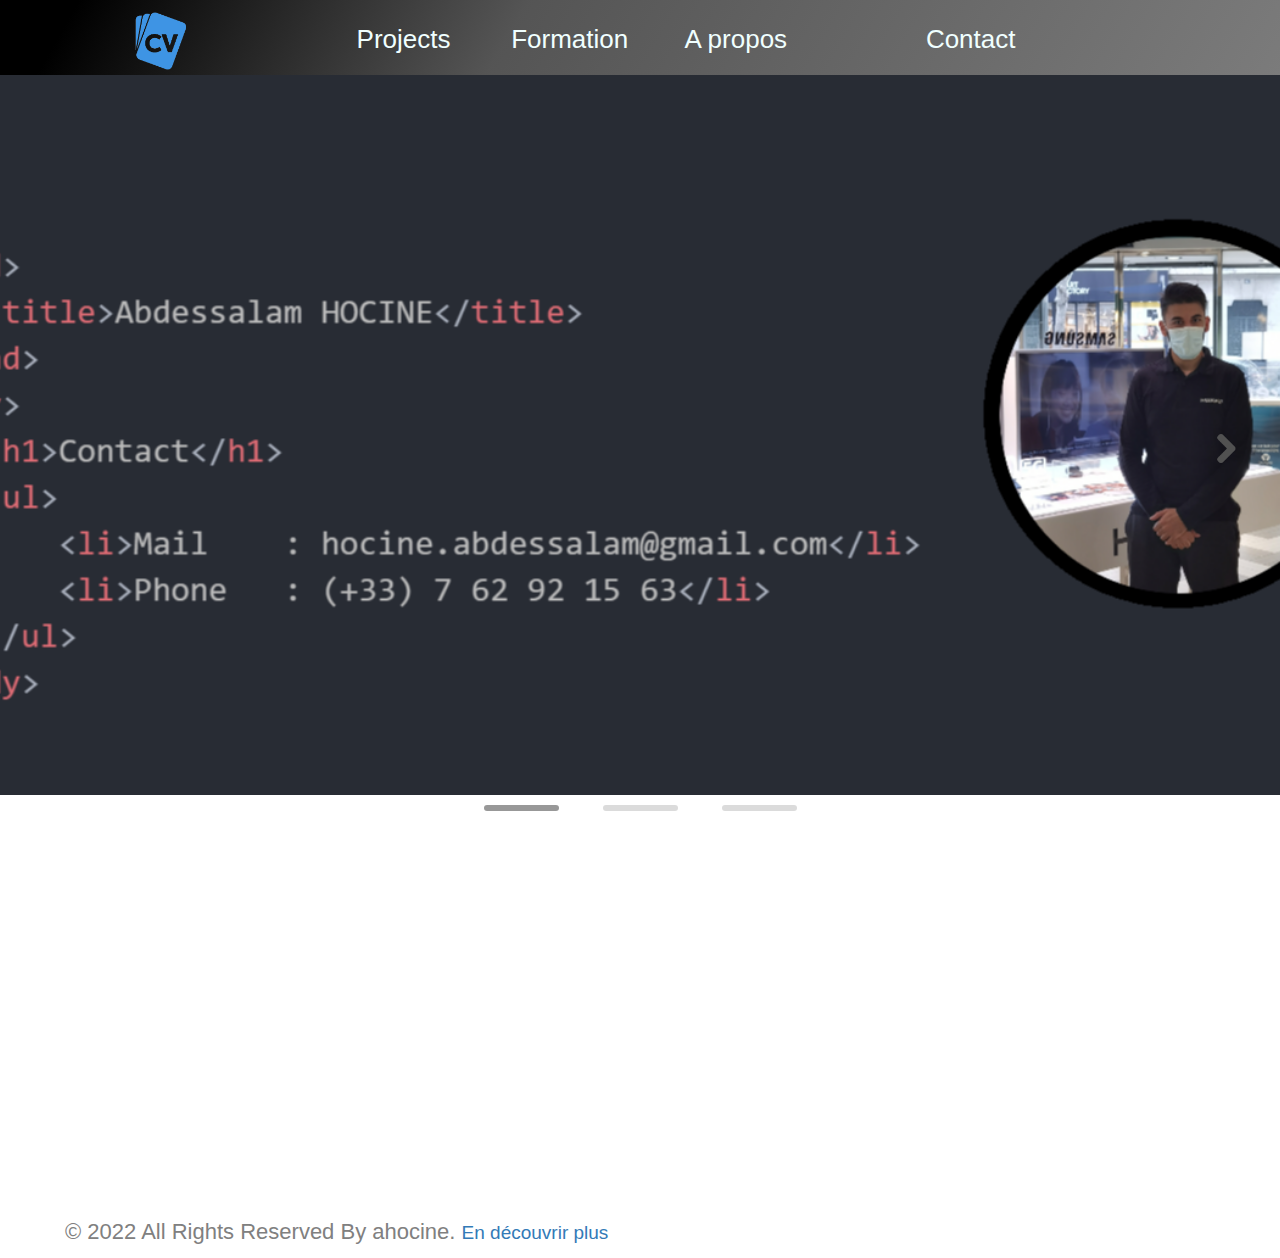
<file: index.html>
<!DOCTYPE html>
<html>

<head>
	<!-- Basic -->
	<meta charset="utf-8" />
	<link rel="icon" href="images/logo.png">
	<!-- Mobile Metas -->
	<meta name="viewport" content="width=device-width, initial-scale=1, shrink-to-fit=no" />

	<title>My Curriculum</title>

	<!-- slider stylesheet -->
	
	<link rel="stylesheet" href="https://maxcdn.bootstrapcdn.com/bootstrap/3.4.1/css/bootstrap.min.css">
	<script src="https://ajax.googleapis.com/ajax/libs/jquery/3.6.0/jquery.min.js"></script>
	<script src="https://maxcdn.bootstrapcdn.com/bootstrap/3.4.1/js/bootstrap.min.js"></script>
	<!-- style -->
	<link href="https://fonts.googleapis.com/css?family=Dosis:400,500|Poppins:400,700&display=swap" rel="stylesheet">
	<link href="css/style.css" rel="stylesheet" />
</head>

<body>
	<!-- header section -->
	<header class="header-section">
		<div class="container-fluid">
			<nav class="navbar sticky-top">
				<ul class="navbar-nav">
					<li class="navbar-logo">
						<a href="index.html">
							<img src="images/logo.png" id="logo">
						</a>
					</li>
					<li class="nav-item">
						<a class="nav-link" href="projects.html">Projects </a>
					</li>
					<li class="nav-item">
						<a class="nav-link" href="formation.html">Formation </a>
					</li>
					<li class="nav-item">
						<a class="nav-link" href="aboutme.html">A propos</a>
					</li>
					<li class="nav-item">
						<a class="nav-link" href="contact.html">Contact</a>
					</li>
				</ul>
			</nav>
		</div>
	</header>
	<!-- end header section -->

	<!-- carousel section -->
	<section class="carousel">
		<div id="carousel" class="slide" data-ride="carousel">
			<button class="carousel-control--prev is-hidden">
				<img id="carousel-control" src="images/left.png" alt="">
			</button>

			<div class="track-container">
				<ul class="carousel-track">
					<li class="carousel-item active">
						<a href="aboutme.html">
							<img class="carousel_image" src="images/code-overlay.png" alt="First slide">
							
						</a>
					</li>
					<li class="carousel-item">
						<a href="formation.html">
							<img class="carousel_image" src="images/carousel2.jpg" alt="Second slide">
						</a>
					</li>
					<li class="carousel-item">
						<a href="projects.html">
							<img class="carousel_image" src="images/42.jpg" alt="Third slide">
						</a>
					</li>
				</ul>
			</div>			
			<button class="carousel-control--next">
				<img id="carousel-control" src="images/right.png" alt="">
			</button>
			<div class="carousel-navDots">
				<button class="carousel-indicator active"></button>
				<button class="carousel-indicator"></button>
				<button class="carousel-indicator"></button>
			</div>
		  </div>
	</section>
	<!-- end carousel section -->

	<!-- about section -->
	<section class="about_section chart">
		<div class="main-container">
			<div class="detail-box">
				<h2 class="custom_heading">Available now, for <span>partial time</span></h2>
				<p>
					Currently 23 years old and student, I'm at 42 School since 2021, April. I just graduate 
					from L3 MIASHS (Maths, Informatic, Economy bachelor) on early June 2021.
				</p>
				<br>
				<p>
					My experiences hepled me to develop my <b>relationship skills</b>, with customers as
					with children. Indeed, I had the oportunity to work as private teacher in sciences, 
					at home and at school (elementary to high school). <b>Autodidact</b> and <b>Digital
					Native</b>, I also improved my seller's skills trough various experiences.
				</p>
				<br>
				<p>
					I'm looking for my first experience as <b>Web Developer Junior</b> and this is my hand-made website, 
					to introduce myself. I really enjoyed coding this so please, <i>Just take a look !</i>
				</p>
			<div>
		</div>
	</section>
	<!-- end about section -->

	<!-- service section -->
	<section class="service_section about">
	</section>
	<!-- end service section -->

	<!-- footer section -->
	<section class="container-fluid footer_section">
		<p>&copy; 2022 All Rights Reserved By ahocine. 
			<a style="font-size: 19px;" href="aboutme.html">En découvrir plus</a>
		</p>
	</section>
	<!-- end footer section -->

	<script type="text/javascript" src="js/carousel.js"></script>
</body>
</html>
</file>
<file: css/style.css>
/* header section */

a:link, a:visited, a:hover, a:active
{
	text-decoration: none;
}

a.nav-link
{
	font-family			:	'Gill Sans', 'Gill Sans MT', Calibri, 'Trebuchet MS', sans-serif;
	color				:	azure;
	display				:	block;
	font-size			:	26px;
	padding				:	8px;
}

a.nav-link:hover
{
	background-color	:	#e7e7e7;
	border-radius		:	15px;
}

/* ul & li section */

ul.navbar-nav
{
	list-style-type	:	none;
	margin			:	0;
	padding			:	0;
	width			:	100%;
	height			:	100%;
}

li.nav-item, li.navbar-logo, li.linkedin
{
	text-align		:	center;
	display			:	inline-block;
	overflow		:	hidden;
}

li.nav-item:last-child
{
	padding-left	:	99px;
	width			:	auto;
}

li.nav-item
{
	width			:	13%;
	border-radius	:	5px;
	padding-top		:	12.5px;
}

li.navbar-logo
{
	width			:	25%;
}

header
{
	background		:	#f1f1f1;
	background		:	linear-gradient(120deg, rgb(0, 0, 0) 6%, rgba(49, 49, 49, 0.827) 40%, rgb(123, 123, 123) 100%);
}

.navbar, #navbar
{
	width			:	100%;
	height			:	75px;
	padding			:	0;
	margin			:	0;
}

div.container-fluid
{
	vertical-align	:	middle;
	width			:	100%;
	padding			:	0;
	margin			:	0;
}

/* img section */

img.img-project
{
	object-fit: cover;
	width: 100%;
	height: auto;
	top: 10%;
}

img#logo
{
	padding-top	:	10px;
	height		:	70px;
}

img#linkedin
{
	width		:	60px;
}

img#carousel-control
{
	width		:	39px;
}

img#mosaic
{
	display			:	flex;
	width			:	100%;
	border-radius	:	5px;
}

.img-project:hover
{
	border-radius	:	0px;
}

/* header section */

h1
{
	font-size		:	33px;
	text-align		:	center;
	color			:	rgb(79, 125, 179);
}

h2
{
	font-size		:	45px;
	color			:	gray;
}
/* carousel section */

div.carousel
{
	position			:	relative;
	width				:	100%;
	margin				:	0 auto;
}

.track-container
{
	position			:	relative;
	overflow			:	hidden;
	height				:	100%;
}

p
{
	font-size			:	22px;
	text-align			:	justify;
	color				:	gray;
	text-indent			:	50px;
}

/* div
{
	border: solid 1px;
} */

.carousel-track
{
	transition			:	transform 250ms ease-in;
	list-style			:	none;
	position			:	relative;
	padding				:	0;
	height				:	100%;
	margin				:	0;
}

.carousel_image
{
	object-fit			:	cover;
	height				:	100%;
	width				:	100%;
}

.carousel-item
{
	position			:	absolute;
	bottom				:	0;
	width				:	100%;
	top					:	0;
}

.carousel-control--prev, .carousel-control--next
{
	position			:	absolute;
	cursor				:	pointer;
	border				:	0;
	transform			:	translateY(-50%);
	background			:	transparent;
	height				:	100%;
	width				:	20%;
	top					:	50%;
}

.carousel-control--prev
{
	text-align			:	left;
	left				:	30px;
	z-index				:	1;
}

.carousel-control--next
{
	text-align			:	right;
	right				:	30px;
}

.carousel-navDots
{
	justify-content		:	center;
	display				:	flex;
	padding				:	10px 0;
}

.carousel-indicator
{
	background			:	rgba(176, 176, 176, 0.45);
	border-radius		:	3px;
	cursor				:	pointer;
	border				:	0;
	height				:	6px;
	margin				:	0 22px;
	width				:	75px;
}

.carousel-indicator.active
{
	background			:	rgba(118, 117, 117, 0.75);
}

.is-hidden
{
	display				:	none;
}

.hide
{
	display				:	none;
	height				:	0;
}

.mymove-animation {
    -webkit-animation: mymove 2s;  /* Chrome, Safari, Opera */
    -webkit-animation-iteration-count: 1;  /* Chrome, Safari, Opera */
    -webkit-animation-fill-mode: forwards;  /* Chrome, Safari, Opera */
	animation: mymove 2s;
    animation-iteration-count: 1;
    animation-fill-mode: forwards;
}

@-webkit-keyframes mymove
{
    from { right: -200px; }
    to { right: -5%; }
}

/* Other browsers */
@keyframes mymove
{
    from { right: -200px; }
    to { right: -5%; }
}

.about_section
{
	color			:	gray;
	padding-top		:	26px;
	position		:	relative;
	width			:	90%;
	height			:	100%;
	opacity			:	0;
	visibility		:	hidden;
	transition		:	opacity 1s ease-out, transform 1.2s ease-out;
	will-change		:	opacity, visibility;
}

.about_section.is-visible
{
	opacity			:	1;
	transform		:	none;
	visibility		:	visible;
	margin-right	:	10%;
}

.main-container
{
	position			:	relative;
	width				:	100%;
	height				:	100%;
}

.project-container
{
	min-height		:	1px;
	width			:	100%;
}

.main-project
{
	height			:	100%;
	width			:	100%;
	padding-left	:	10%;
}

section.project-mosaic
{
	height				:	800px;
	width				:	100%;
}

.sub-container
{
	position			:	relative;
	padding				:	6px 6px 6px 6px;
	display				:	flex;
	color				:	rgb(175, 175, 175);
	width				:	50%;
	height				:	50%;
}

.sub-container:hover img
{
	opacity				:	59%;
	padding				:	0;
	filter				:	blur(2px);
}

.sub-container .title
{
	visibility			:	hidden;
	display				:	none;
}

.sub-container:hover .title
{
	width				:	100%;
	flex-direction		:	column;
	visibility			:	visible;
	position			:	absolute;
	display				:	flex;
	justify-content		:	center;
}

p.project-description
{
	text-indent			:	0;
	text-align			:	center;
}

.title
{
	height: 100%;
}

.first-project, .third-project
{
	float				:	left;
	/* background-color	: bisque; */
}

.second-project, .fourth-project
{
	float				:	right;
	/* background-color: blanchedalmond; */
}

.sub-project
{
	height			:	33%;
	width			:	80%;
}

/* Formation section */

ul.content
{
	font-size		:	22px;
	padding-left	:	55px;
}

.formation-container
{
	position			:	relative;
	display				:	flex;
	width				:	100%;
	height				:	100%;
	justify-content		:	center;
}

.main-formation
{
	display				:	inline-block;
	width				:	90%;
	height				:	auto;
}

.image-main, .image-sub
{
	margin-top			:	22px;
	width				:	100%;
	height				:	auto;
	display				:	flex;
	justify-content		:	center;
}

img.web-page
{
	width				:	90%;
	display: flex;
	height				:	auto;
}

.footer-section
{
	display: static;
	/* position: absolute; */
	bottom: 0;
}

.formation-content
{
	display				:	none;
}

.formation-content.sub-part
{
	vertical-align: middle;
}

.formation-content h1
{
	text-align			:	left;
	margin-left			:	20%;
	margin-top			:	1.4%;
	font-size			:	150%;
	color				:	black;
}

.formation-content ul
{
	margin-top: 11px;
	margin-left			:	10%;
	font-size			:	5vh;
	/* line-height			:	55px; */
}

.formation-content.active
{
	width				:	100%;
	flex-direction		:	column;
	position			:	absolute;
	display				:	flex;
	overflow			:	auto;
}

.next-formation, .prev-formation
{
	border				:	solid 1px;
	position			:	absolute;
	display				:	flex;
	width				:	90px;
	height				:	90px;
	opacity				:	0;
}

.prev-formation .hidden
{
	display: none;
}

.prev-formation
{
	left				:	11%;
}

.next-formation
{
	right				:	11%;
}

.sub-part h1
{
	display:flex;
	position: relative;
}
</file>
